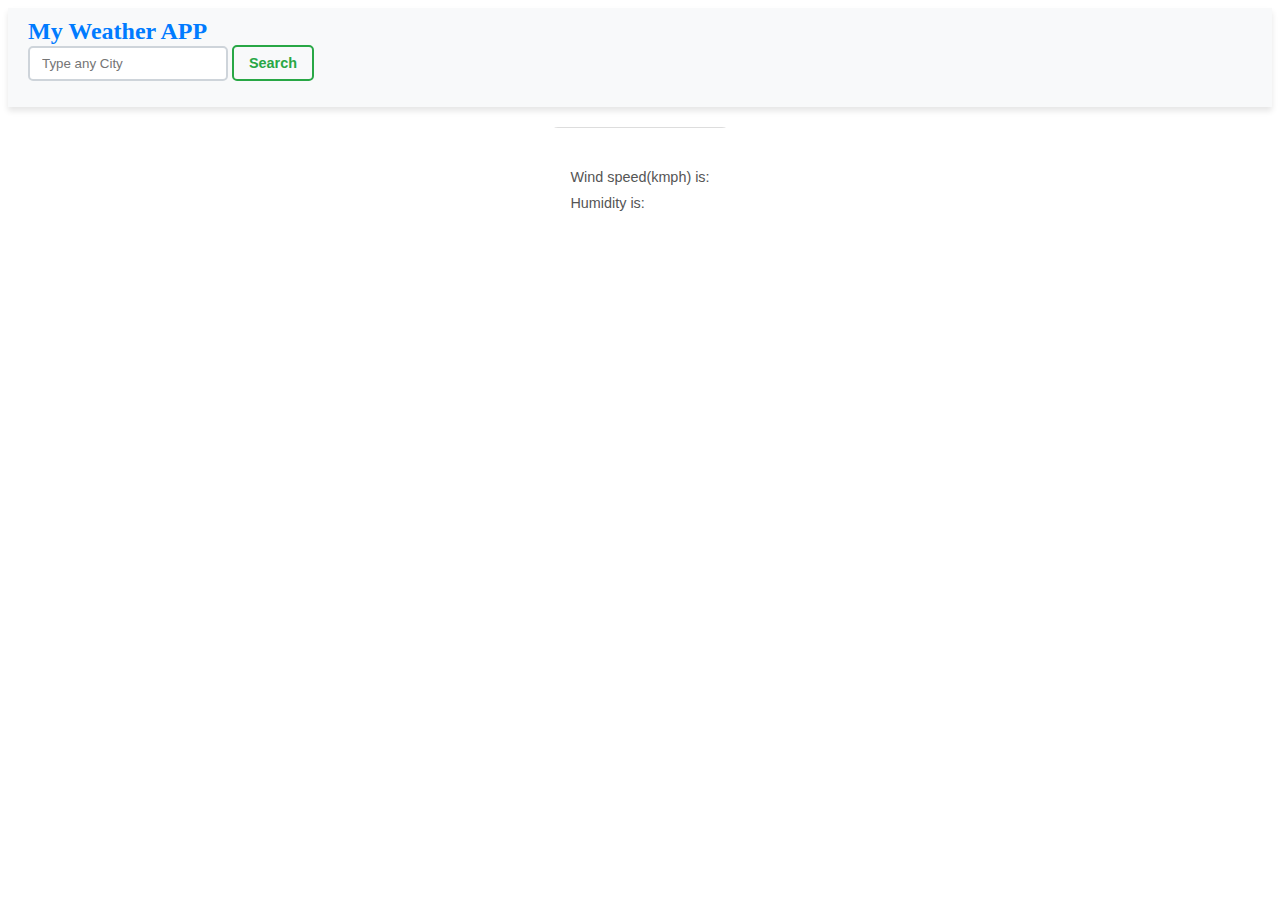
<file: WeatherApp/index.html>
<html lang="en">
<head>
    <meta charset="UTF-8">
    <meta name="viewport" content="width=device-width, initial-scale=1.0">
    <title>Weather App</title>
    <link rel="stylesheet" href="style.css">
</head>
<body>
    <nav class="navbar bg-body-tertiary">
        <div class="container-fluid">
          <a class="navbar-brand">My Weather APP</a>
          <form class="d-flex" role="search">
            <input class="form-control me-2" type="search" id="city_type" placeholder="Type any City" aria-label="Search">
            <button class="btn btn-outline-success" id="getCity" type="button">Search</button>
          </form>
        </div>
    </nav>
    <div class="container">
        <main>
            <div class="row mb-3 text-center">
                <div class="col">
                    <div class="card mb-4 rounded-3 shadow-sm">
                        <div class="card-header py-3">
                            <h4 class="my-0 fw-normal"><span id ="city"></span></h4>
                        </div>
                        <div class="card-body">
                            <h1 class="card-title pricing-card-title"><span id ="temp"></span></h1>
                            <ul class="list-unstyled mt-3 mb-4">
                                <li>Wind speed(kmph) is: <span id="wind_kmph"></span></li>
                                <li>Humidity is: <span id="humidity"></span></li>
                              </ul>
                           </div>
                    </div>
                </div>
            </div>
      </main>
    </div>
    <script src="script.js"></script>
</body>
</html>
</file>
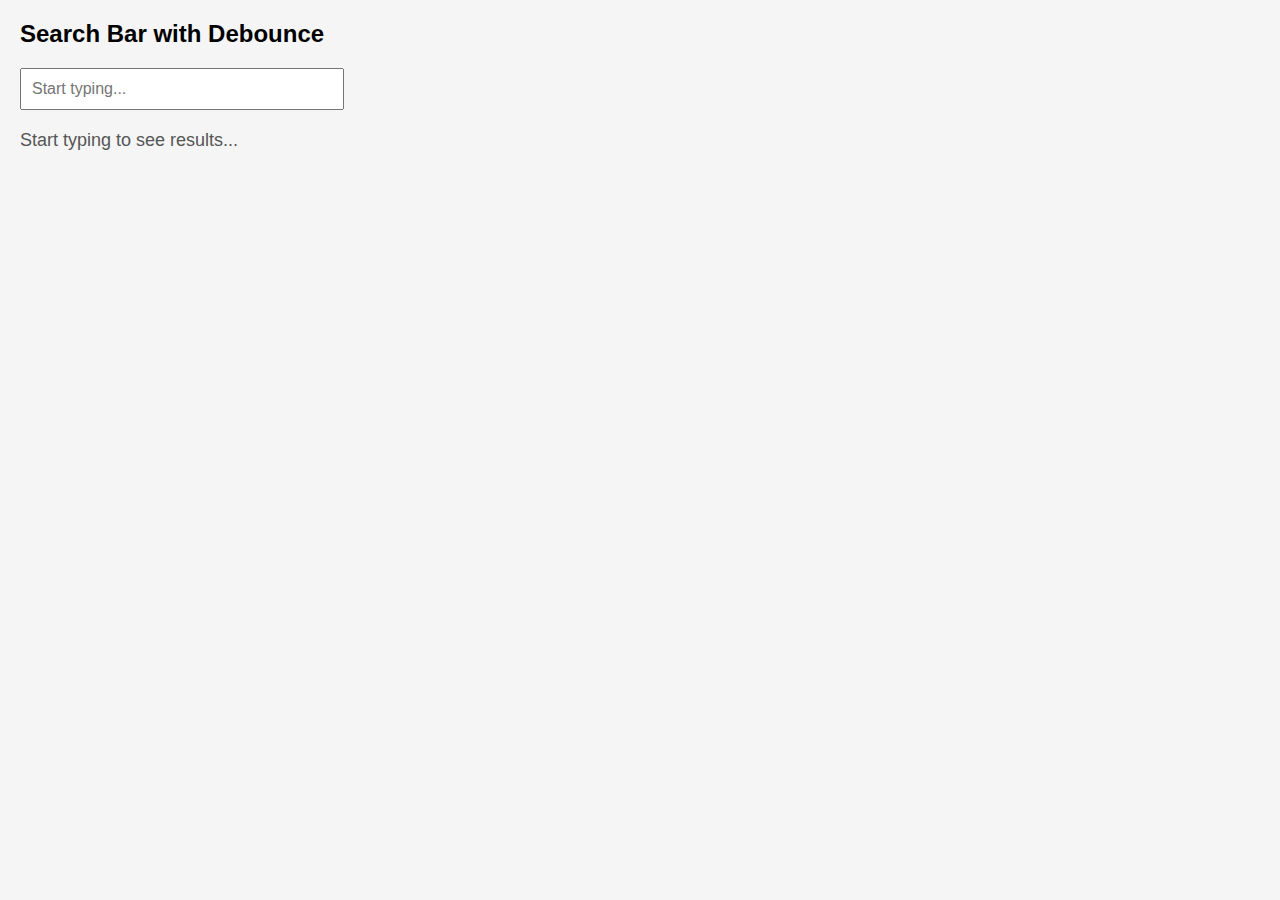
<file: day4-task.html>
<!DOCTYPE html>
<html lang="en">
<head>
  <meta charset="UTF-8">
  <meta name="viewport" content="width=device-width, initial-scale=1.0">
  <title>Debounced Search Bar</title>
  <link rel="stylesheet" href="day4-task-css.css">
</head>
<body>
  <h2>Search Bar with Debounce</h2>
  <input type="text" id="searchInput" placeholder="Start typing..." />
  <div id="results">Start typing to see results...</div>

  <script src="day4-task-js.js">  </script>
</body>
</html>
</file>
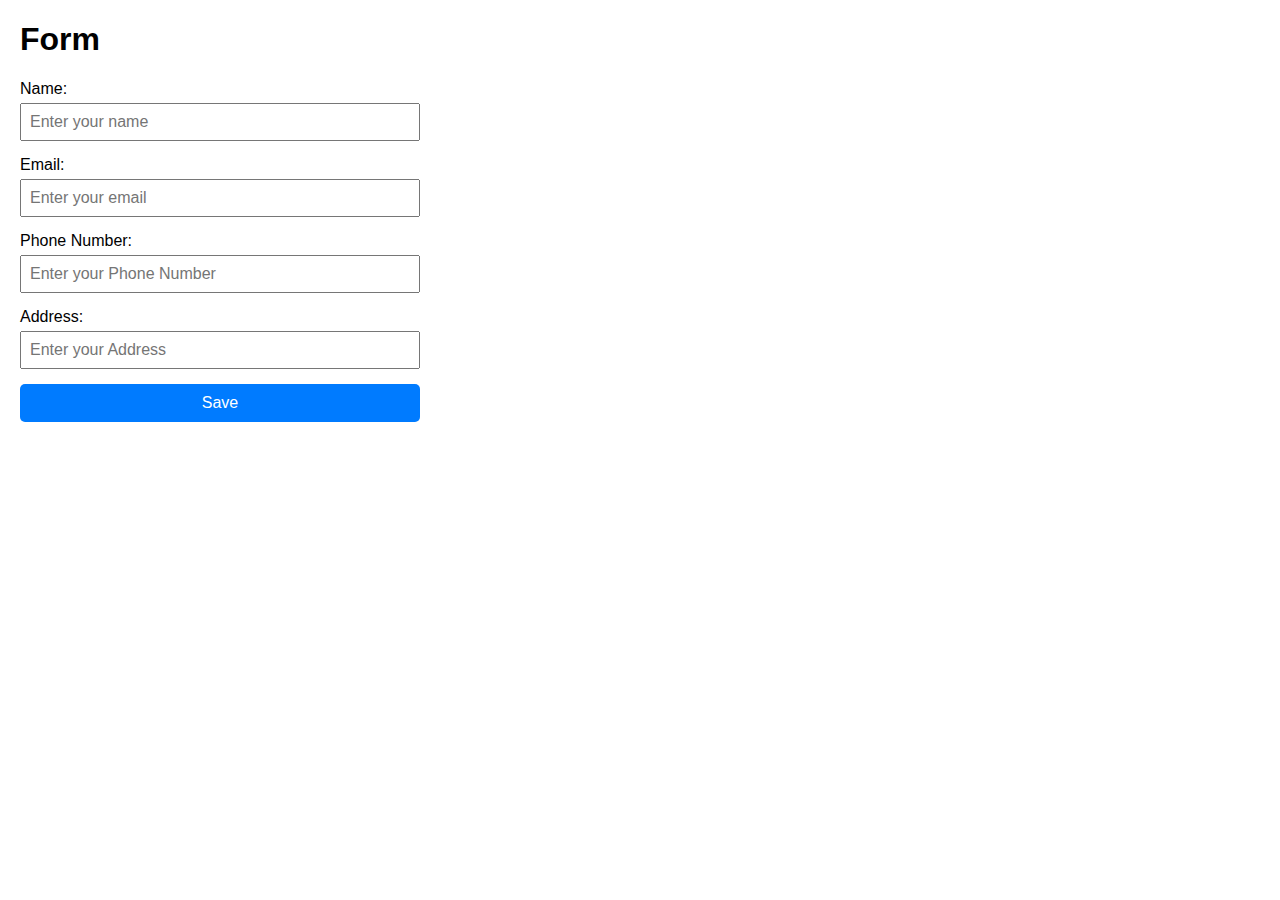
<file: form.html>
<!DOCTYPE html>
<html lang="en">
<head>
    <meta charset="UTF-8">
    <meta name="viewport" content="width=device-width, initial-scale=1.0">
    <title>Form</title>
    <style>
        body {
            font-family: Arial, sans-serif;
            margin: 20px;
        }
        form {
            max-width: 400px;
            display: flex;
            flex-direction: column;
        }
        label {
            margin-bottom: 5px;
        }
        input {
            margin-bottom: 15px;
            padding: 8px;
            font-size: 16px;
        }
        button {
            padding: 10px;
            font-size: 16px;
            cursor: pointer;
            background-color: #007BFF;
            color: white;
            border: none;
            border-radius: 5px;
        }
        button:hover {
            background-color: #0056b3;
        }
    </style>
</head>
<body>
    <h1>Form</h1>
    <form id="autoSaveForm">
        <label for="name">Name:</label>
        <input type="text" id="name" name="name" placeholder="Enter your name">

        <label for="email">Email:</label>
        <input type="email" id="email" name="email" placeholder="Enter your email">

        <label for="phone">Phone Number:</label>
        <input type="tel" id="phone" name="phone" placeholder="Enter your Phone Number" pattern="[0-9]{3}-[0-9]{2}-[0-9]{3}">

        <label for="address">Address:</label>
        <input type="text" id="address" name="address" placeholder="Enter your Address">

        <button type="button" id="saveButton">Save</button>
        
    </form>
    <script src="form-js.js"></script>
</body>
</html>
</file>
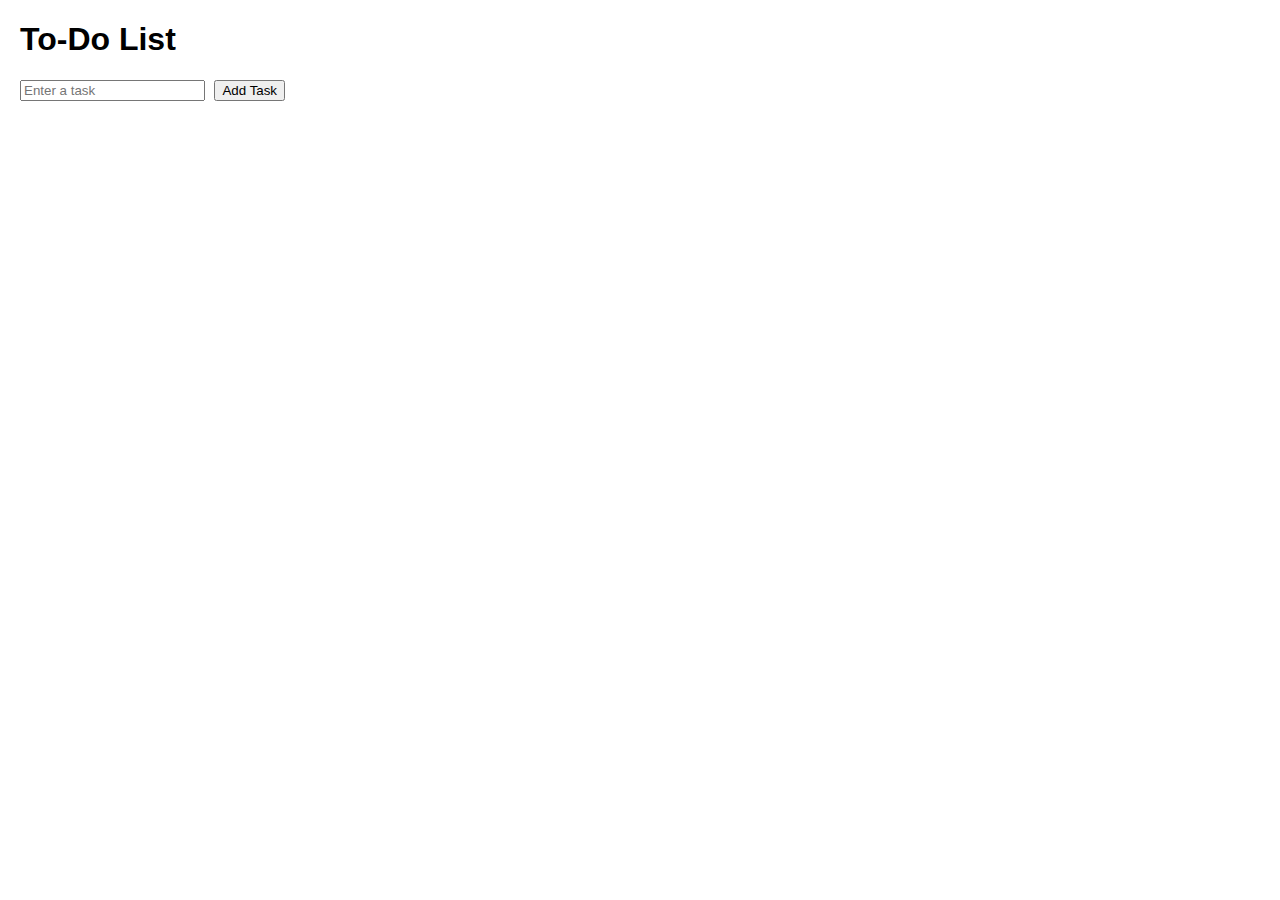
<file: todo-local.html>
<!DOCTYPE html>
<html lang="en">
<head>
    <meta charset="UTF-8">
    <meta name="viewport" content="width=device-width, initial-scale=1.0">
    <title>To-Do App</title>
    <style>
        body {
            font-family: Arial, sans-serif;
            margin: 20px;
        }
        .task {
            display: flex;
            align-items: center;
            margin-bottom: 10px;
        }
        .task span {
            flex-grow: 1;
            margin-right: 10px;
        }
        .task span.completed {
            text-decoration: line-through;
            color: gray;
        }
        button {
            margin-left: 5px;
        }
    </style>
</head>
<body>
    <h1>To-Do List</h1>
    <input type="text" id="taskInput" placeholder="Enter a task" />
    <button id="addTask">Add Task</button>
    <ul id="taskList"></ul>
    <script src="todo-local-js.js"></script>
</body>
</html>
</file>
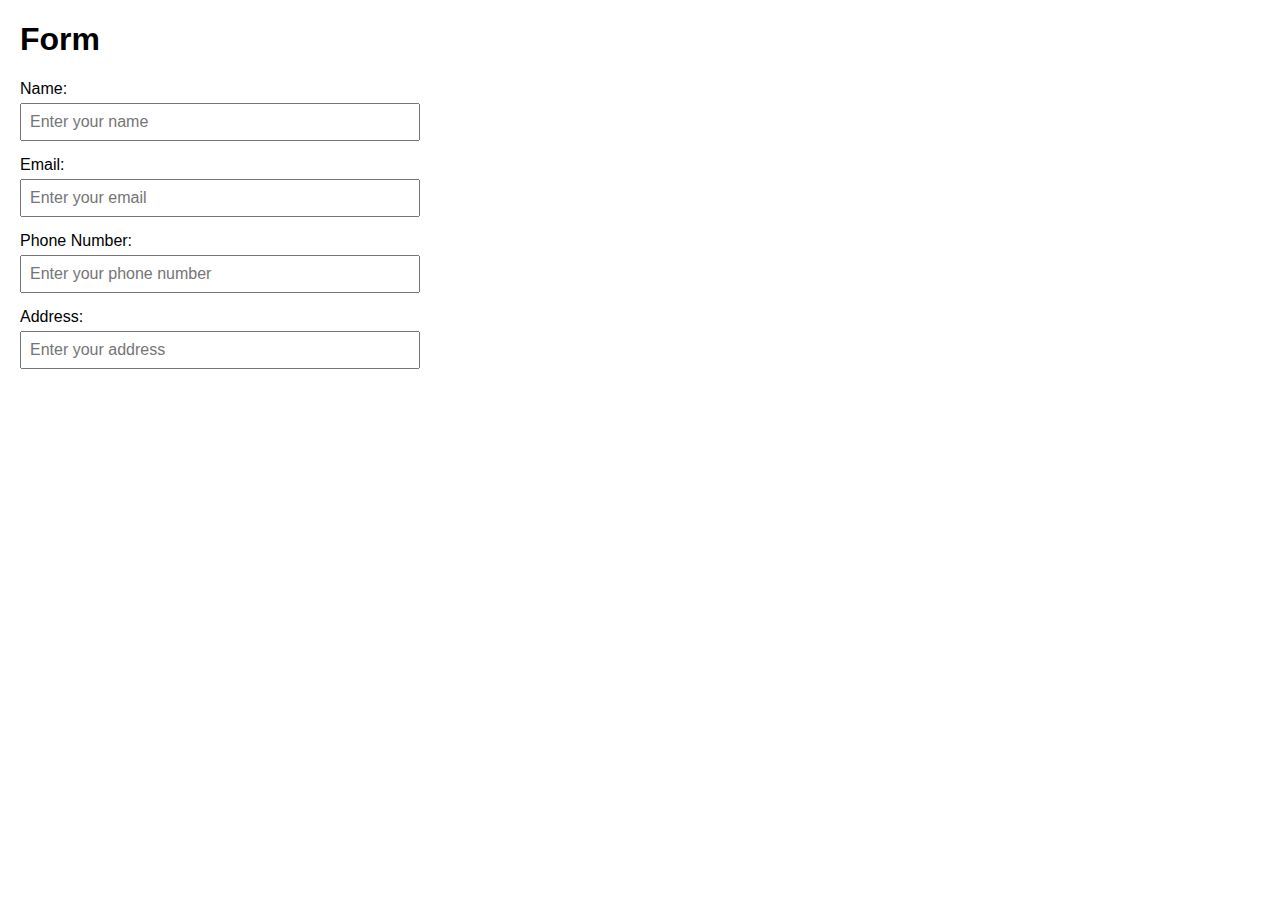
<file: Day5/form.html>
<!DOCTYPE html>
<html lang="en">
<head>
    <meta charset="UTF-8">
    <meta name="viewport" content="width=device-width, initial-scale=1.0">
    <title>Auto-Save Form</title>
    <style>
        body {
            font-family: Arial, sans-serif;
            margin: 20px;
        }
        form {
            max-width: 400px;
            display: flex;
            flex-direction: column;
        }
        label {
            margin-bottom: 5px;
        }
        input {
            margin-bottom: 15px;
            padding: 8px;
            font-size: 16px;
        }
    </style>
</head>
<body>
    <h1>Form</h1>
    <form id="autoSaveForm">
        <label for="name">Name:</label>
        <input type="text" id="name" name="name" placeholder="Enter your name" oninput="saveFormData()">

        <label for="email">Email:</label>
        <input type="email" id="email" name="email" placeholder="Enter your email" oninput="saveFormData()">

        <label for="phone">Phone Number:</label>
        <input type="tel" id="phone" name="phone" placeholder="Enter your phone number" oninput="saveFormData()">

        <label for="address">Address:</label>
        <input type="text" id="address" name="address" placeholder="Enter your address" oninput="saveFormData()">
    </form>
    <script src="form-js.js"></script>
</body>
</html>
</file>
<file: WeatherApp/style.css>
.navbar {
    background-color: #f8f9fa; 
    padding: 10px 20px; 
    box-shadow: 0 4px 6px rgba(0, 0, 0, 0.1); 
}


.navbar-brand {
    font-size: 1.5rem;
    font-weight: bold;
    color: #007bff; 
    text-decoration: none;
}

.navbar-brand:hover {
    color: #0056b3; 
}


.form-control {
    border: 2px solid #ced4da; 
    border-radius: 5px; 
    padding: 8px 12px; 
    width: 200px; 
    transition: border-color 0.3s;
}

.form-control:focus {
    border-color: #80bdff;
    box-shadow: 0 0 5px rgba(0, 123, 255, 0.5); 
    outline: none;
}


.btn {
    font-size: 0.9rem;
    font-weight: bold;
    padding: 8px 15px;
    border-radius: 5px;
    transition: background-color 0.3s ease, border-color 0.3s ease;
}

.btn-outline-success {
    color: #28a745;
    border: 2px solid #28a745;
    background-color: transparent;
}

.btn-outline-success:hover {
    color: #fff;
    background-color: #28a745;
    border-color: #28a745;
}


@media (max-width: 768px) {
    .navbar {
        flex-wrap: wrap;
    }
    .form-control {
        width: 100%; 
        margin-bottom: 10px; 
    }
    .btn {
        width: 100%; 
    }
}

main {
    margin: 20px;
    font-family: Arial, sans-serif;
}


.row {
    display: flex;
    flex-wrap: wrap;
    justify-content: center;
    gap: 20px; 
    flex-direction: row; 
}


.card {
    flex: 1;
    max-width: 400px; 
    border: none;
    border-radius: 8px;
    overflow: hidden;
    transition: transform 0.3s ease, box-shadow 0.3s ease;
    
}

.card:hover {
    transform: translateY(-10px);
    box-shadow: 0 8px 20px rgba(0, 0, 0, 0.2);
}


.card-header {
    background-color: #f8f9fa;
    border-bottom: 1px solid #ddd;
}

.card-header h4 {
    margin: 0;
    color: #333;
    font-weight: bold;
}


.card-body {
    padding: 20px;
    background-color: #fff;
    color: #555;
}

.card-title {
    font-size: 2rem;
    color: #007bff;
    margin-bottom: 20px;
}

.card-title small {
    font-size: 1rem;
    color: #6c757d;
}


.card-body ul {
    list-style: none;
    padding: 0;
}

.card-body ul li {
    margin: 10px 0;
    font-size: 0.9rem;
}


.card.border-primary {
    border: 2px solid #007bff;
}

.card.border-primary .card-header {
    background-color: #007bff;
    color: #fff;
}


.table-responsive {
    margin-top: 40px;
}

.table {
    border-collapse: collapse;
    width: 100%;
    background-color: #fff;
    box-shadow: 0 2px 5px rgba(0, 0, 0, 0.1);
    border-radius: 8px;
    overflow: hidden;
}

.table th,
.table td {
    padding: 15px;
    text-align: center;
    border: 1px solid #ddd;
}

.table th {
    background-color: #f8f9fa;
    font-weight: bold;
    color: #333;
}

.table td svg {
    fill: #28a745;
    width: 20px;
    height: 20px;
}

.table tbody tr:nth-child(even) {
    background-color: #f9f9f9;
}

.table tbody tr:hover {
    background-color: #f1f1f1;
}
</file>
<file: day4-task-css.css>
body {
    font-family: Arial, sans-serif;
    margin: 20px;
    background-color: whitesmoke;
}
input {
    width: 300px;
    padding: 10px;
    font-size: 16px;
}
#results {
    margin-top: 20px;
    font-size: 18px;
    color: #555;
}
</file>
